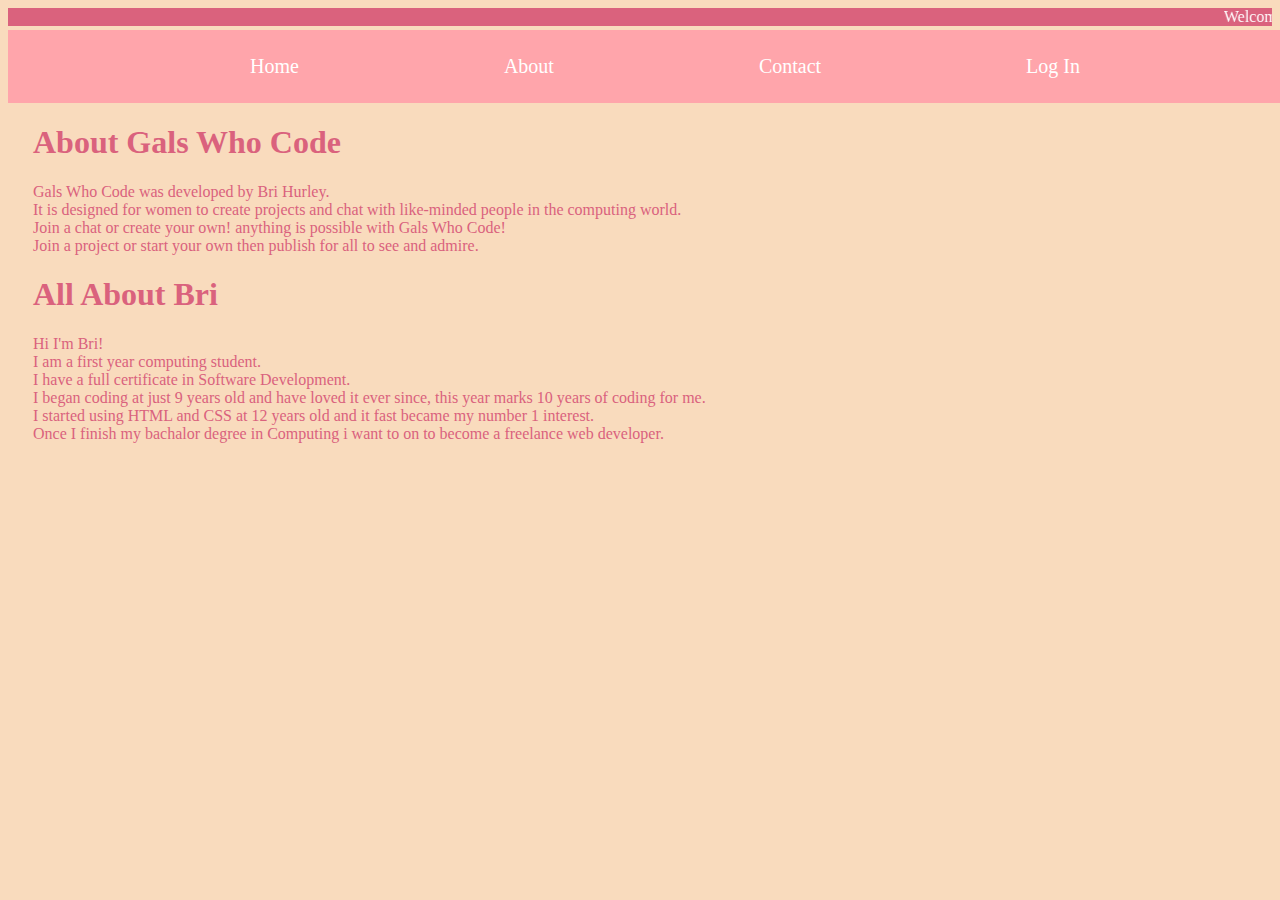
<file: about.html>
<!Doctype html>
<!--about.html-->
<!--Bri Hurley-->
<!--28/11/2024-->

<html>

<head>
   
   <!--Meta Tags For Description-->
   <meta charset="UTF-8">
   <meta name="description" content="">
   <meta name="keywords" content="">
   <meta name="author" content="Bri Hurley">
   <meta name="viewport" content="width=device-width, initial-scale=1.0">
   
   <!--Webpage Title-->
   <title>Gals Who Code</title>
   
   <!--Link To My CSS File-->
   <link rel="stylesheet" href="mystyle.css">
   
</head>

<body>

   <!--The Header Section-->
   <header>
   <marquee>Welcome To Gals Who Code ~ Sign Up To Our Newsletter ~ Daily Updates ~ Sign Up Today For Free</marquee>
   
    <!--The Navigation Bar-->
   <nav>
    <ul>
    <li><a href="index.html">Home</a></li>
	
	<li><a href="about.html">About</a></li>
	
	<li><a href="contact.html">Contact</a></li>
	
	<li><a href="login.html">Log In</a></li>
    </ul>	
   </nav>
   
   </header>
   
   <main>
    <h1>About Gals Who Code</h1>
	<p>
	Gals Who Code was developed by Bri Hurley.<br>
	It is designed for women to create projects and chat with like-minded people in the computing world.<br>
	Join a chat or create your own! anything is possible with Gals Who Code!<br>
	Join a project or start your own then publish for all to see and admire.<br>
	</p>
	<h1>All About Bri</h1>
	<p>
	Hi I'm Bri!<br>
	I am a first year computing student.<br>
	I have a full certificate in Software Development.<br>
	I began coding at just 9 years old and have loved it ever since, this year marks 10 years of coding for me.<br>
	I started using HTML and CSS at 12 years old and it fast became my number 1 interest.<br>
	Once I finish my bachalor degree in Computing i want to on to become a freelance web developer.
	</p>
   
   
   </main>
 
</body>

</html>
</file>
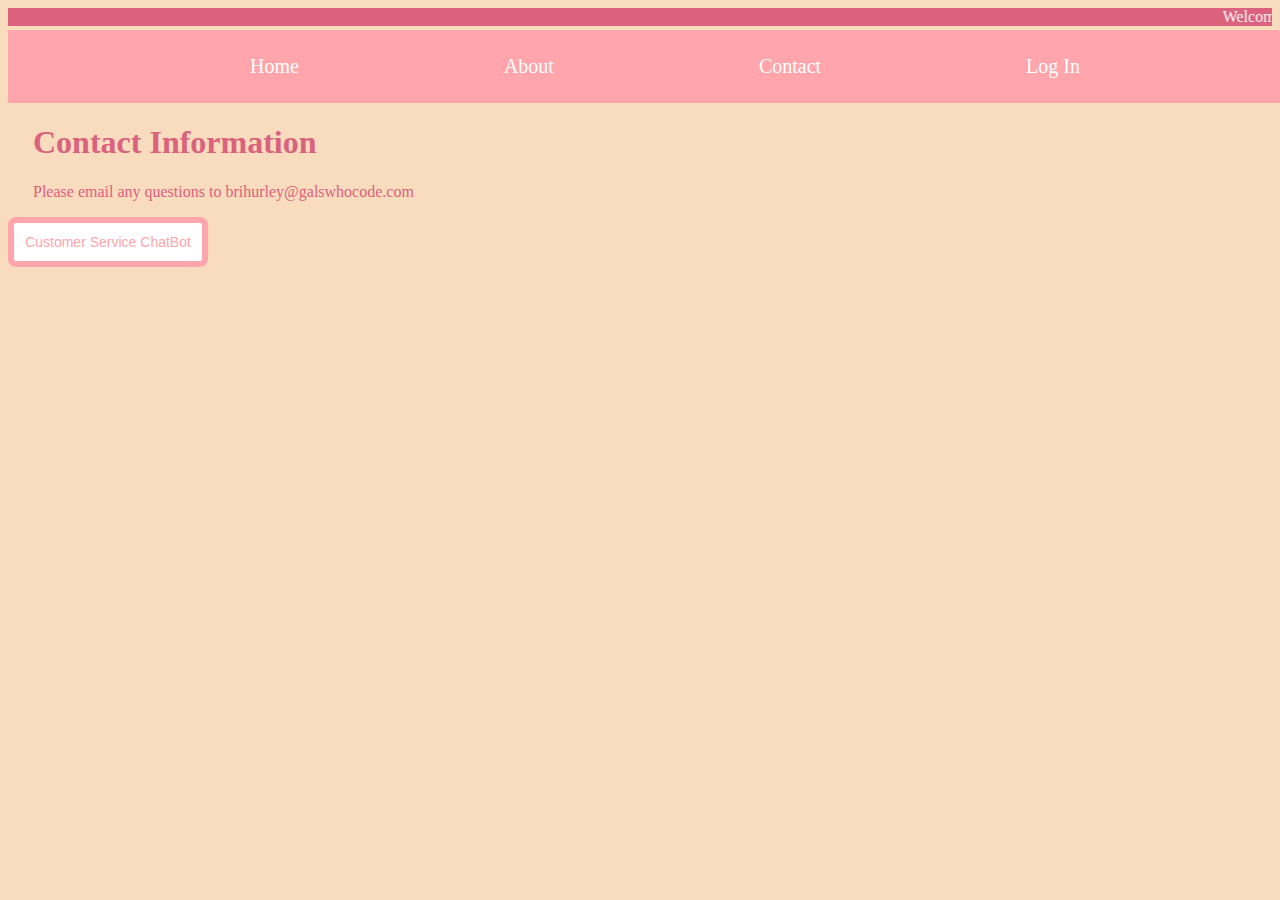
<file: contact.html>
<!Doctype html>
<!--contact.html-->
<!--Bri Hurley-->
<!--18/11/2024-->

<html>

<head>
   
   <!--Meta Tags For Description-->
   <meta charset="UTF-8">
   <meta name="description" content="">
   <meta name="keywords" content="">
   <meta name="author" content="Bri Hurley">
   <meta name="viewport" content="width=device-width, initial-scale=1.0">
   
   <!--Webpage Title-->
   <title>Gals Who Code</title>
   
   <!--Link To My CSS File-->
   <link rel="stylesheet" href="mystyle.css">
   
</head>

<body>

   <!--The Header Section-->
   <header>
   <marquee>Welcome To Gals Who Code ~ Sign Up To Our Newsletter ~ Daily Updates ~ Sign Up Today For Free</marquee>
   
    <!--The Navigation Bar-->
   <nav>
    <ul>
    <li><a href="index.html">Home</a></li>
	
	<li><a href="about.html">About</a></li>
	
	<li><a href="contact.html">Contact</a></li>
	
	<li><a href="login.html">Log In</a></li>
    </ul>	
   </nav>
   
   </header>
   
   <main>
    <h1>Contact Information</h1>
	<p>
	Please email any questions to brihurley@galswhocode.com
	</p>
	
	<button>
	Customer Service ChatBot 
	</button>
   
   </main>

</body>
</html>
</file>
<file: mystyle.css>
body{
	background-color: #F9DBBD;
}

marquee{
	background-color: #DA627D;
	color: white;
}

nav{
	display: block;
	width: 100%;
	background-color: #FFA5AB;
	text-align: center;
	font-size: 1.25em;
	color: white;
	padding: 0.25em;
	
}

li{
	display: inline;
	padding: 5em;
	
}

a:link{
	color: white;
	text-decoration: none;
}

img{
	width:520px;
	height:347px;
	padding: 25px;
}

.img1{
	width:560px;
	height:387px;
	padding: 25px;
	float: left;
}

h1{
	color: #DA627D;
	padding-left: 25px;
}

p{
	color: #DA627D;
	padding-left: 25px;
}

aside{
  width: 35%;
  float: right;
  background-color: #DA627D;
  text-align: center;
  padding-right: 25px;
}

article{
	text-align: center;
}

button{
	border: 6px solid #FFA5AB;
	border-radius: 8px;
	color: #FFA5AB;
	background-color: white;
	width: 200px;
	height: 50px;
	font-size: 14px;

}

.aside2{
  float: left;
  padding-left: 25px;
}
</file>
